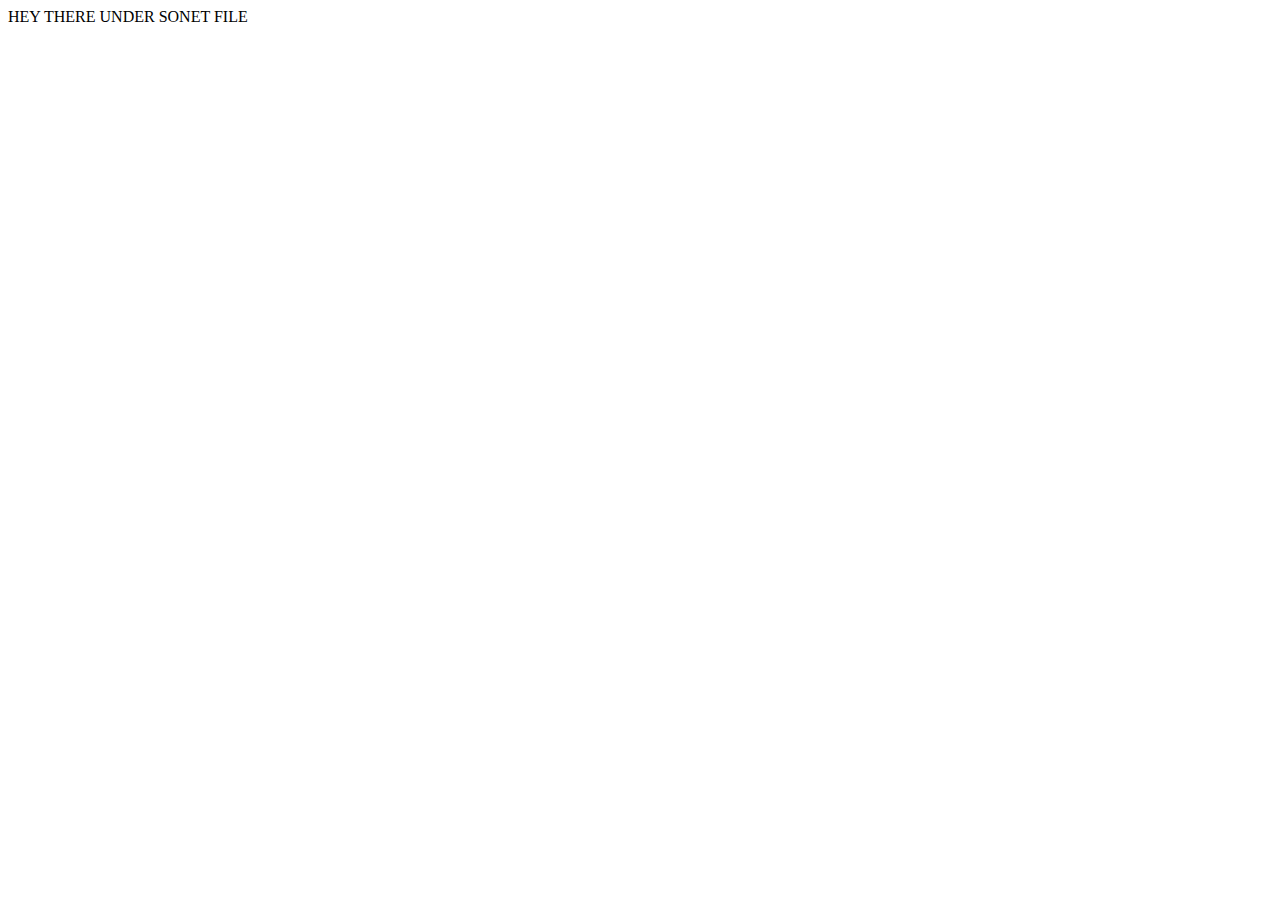
<file: SONET/index.html>
<!DOCTYPE html>
<html lang="en">
<head>
    <meta charset="UTF-8">
    <meta http-equiv="X-UA-Compatible" content="IE=edge">
    <meta name="viewport" content="width=device-width, initial-scale=1.0">
    <title>Document</title>
</head>
<body>
    HEY THERE  UNDER SONET FILE
</body>
</html>
</file>
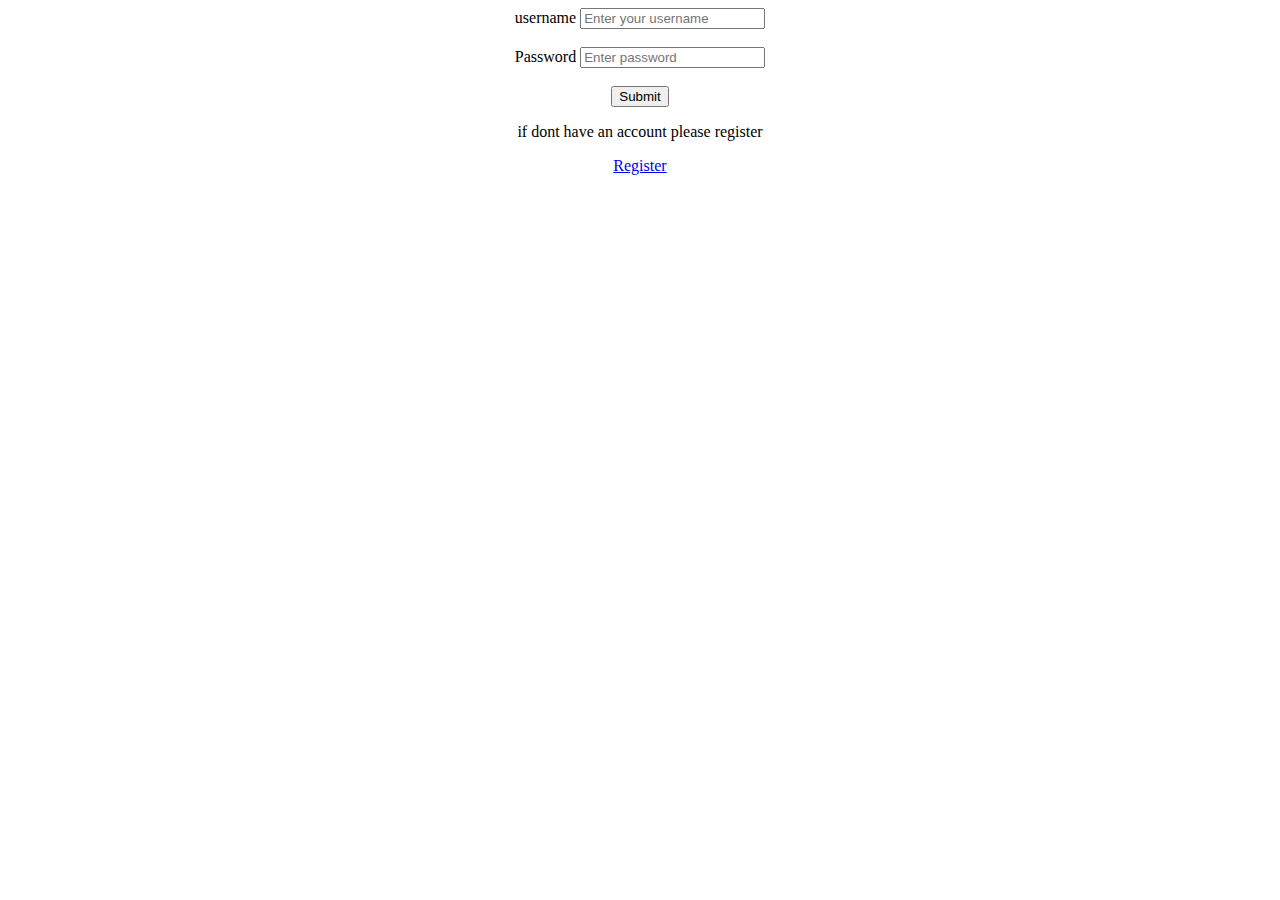
<file: login.html>
<!DOCTYPE html>
<html lang="en">
<head>
    <meta charset="UTF-8">
    <meta http-equiv="X-UA-Compatible" content="IE=edge">
    <meta name="viewport" content="width=device-width, initial-scale=1.0">
    <title>Login</title>
</head>
<body align=center>
    <form >
        <label>username</label>
        <input type="text" name="username" placeholder="Enter your username"><br><br>
        <label>Password</label>
        <input type="password" name= "password" placeholder="Enter password"><br><br>
        <button type="submit">Submit</button>
        <p>if dont have an account please register</p>
        <a href="registration.html">Register</a>

    </form>
</body>
</html>
</file>
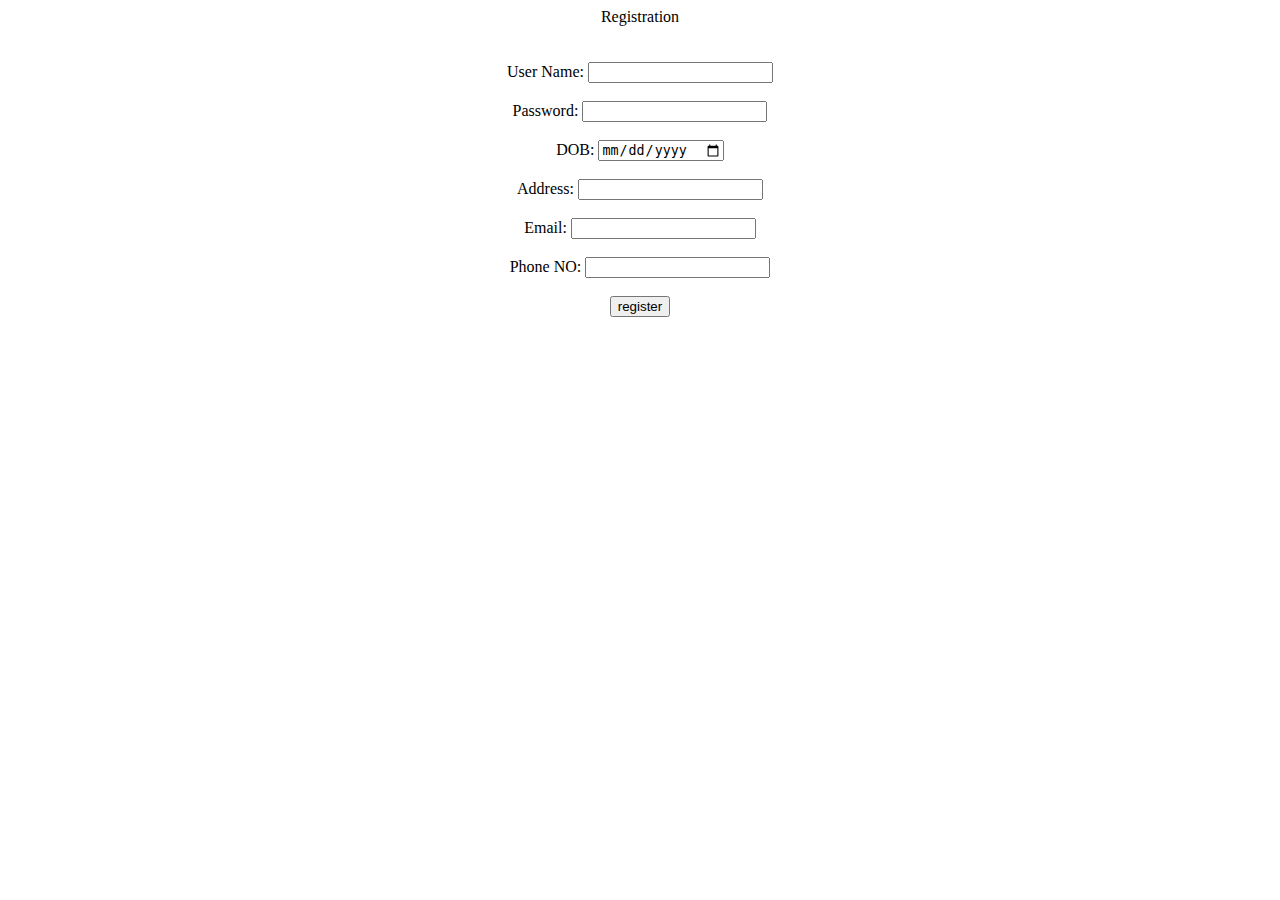
<file: registration.html>
<HTML>
<title>Registration page</title>
<head>Registration</head><br><br><br>
<body align=center>
<label>User Name:</label>
<input type="text" name="username"><br><br>
<label>Password:</label>
<input type="password" name="password"><br><br>
<label>DOB:</LABEL>
<input type="date"><br><br>
<label>Address:</label>
<input type="textfield"><br><br>
<label>Email:</label>
<input type="text" name="email"><br><br>
<label>Phone NO:</label>
<input type="number"name="phone number"><br><br>
<button type="register" align="center">register</button>
</body>
<HTML>
</file>
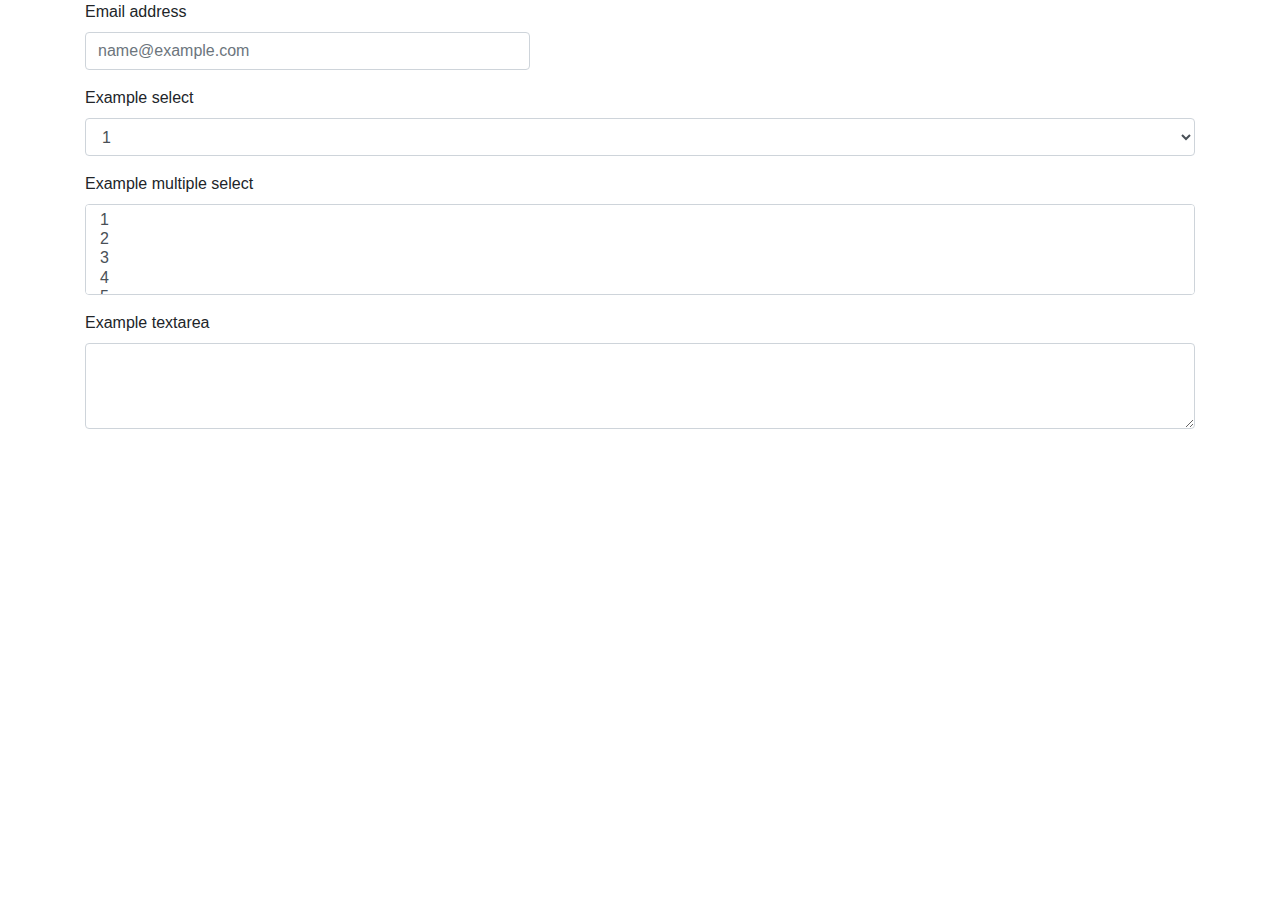
<file: SONET/contact.html>
<!DOCTYPE html>
<html lang="en">
<head>
    <meta charset="UTF-8">
    <meta name="viewport" content="width=device-width, initial-scale=1.0">
    <meta http-equiv="X-UA-Compatible" content="ie=edge">
    <title>Document</title>
    <!-- Bootstrap Links -->


    <link rel="stylesheet" href="https://maxcdn.bootstrapcdn.com/bootstrap/4.4.1/css/bootstrap.min.css">
    <script src="https://ajax.googleapis.com/ajax/libs/jquery/3.4.1/jquery.min.js"></script>
    <script src="https://cdnjs.cloudflare.com/ajax/libs/popper.js/1.16.0/umd/popper.min.js"></script>
    <script src="https://maxcdn.bootstrapcdn.com/bootstrap/4.4.1/js/bootstrap.min.js"></script>
   <script>
     function my(){
       var i=10;
       if(i==10){
       var c=100;
       }
       var m=10;
       console.log(c,m);
     
      }
     my();
   </script> 
</head>
<body>
  <form>
    <div class="container"> 
       <div class="row"> 
          <div class="col-sm-5"> 
              <div class="form-group">
                <label for="exampleFormControlInput1">Email address</label>
                <input type="email" class="form-control" id="exampleFormControlInput1" placeholder="name@example.com">
              </div>
          </div>   
        </div>

 
        <div class="form-group">
          <label for="exampleFormControlSelect1">Example select</label>
          <select class="form-control" id="exampleFormControlSelect1">
            <option>1</option>
            <option>2</option>
            <option>3</option>
            <option>4</option>
            <option>5</option>
          </select>
        </div>


        <div class="form-group">
          <label for="exampleFormControlSelect2">Example multiple select</label>
          <select multiple class="form-control" id="exampleFormControlSelect2">
            <option>1</option>
            <option>2</option>
            <option>3</option>
            <option>4</option>
            <option>5</option>
          </select>
        </div>


        <div class="form-group">
          <label for="exampleFormControlTextarea1">Example textarea</label>
          <textarea class="form-control" id="exampleFormControlTextarea1" rows="3"></textarea>
        </div>
     
      </div>

  </form>  
    </body>
</html>
</file>
